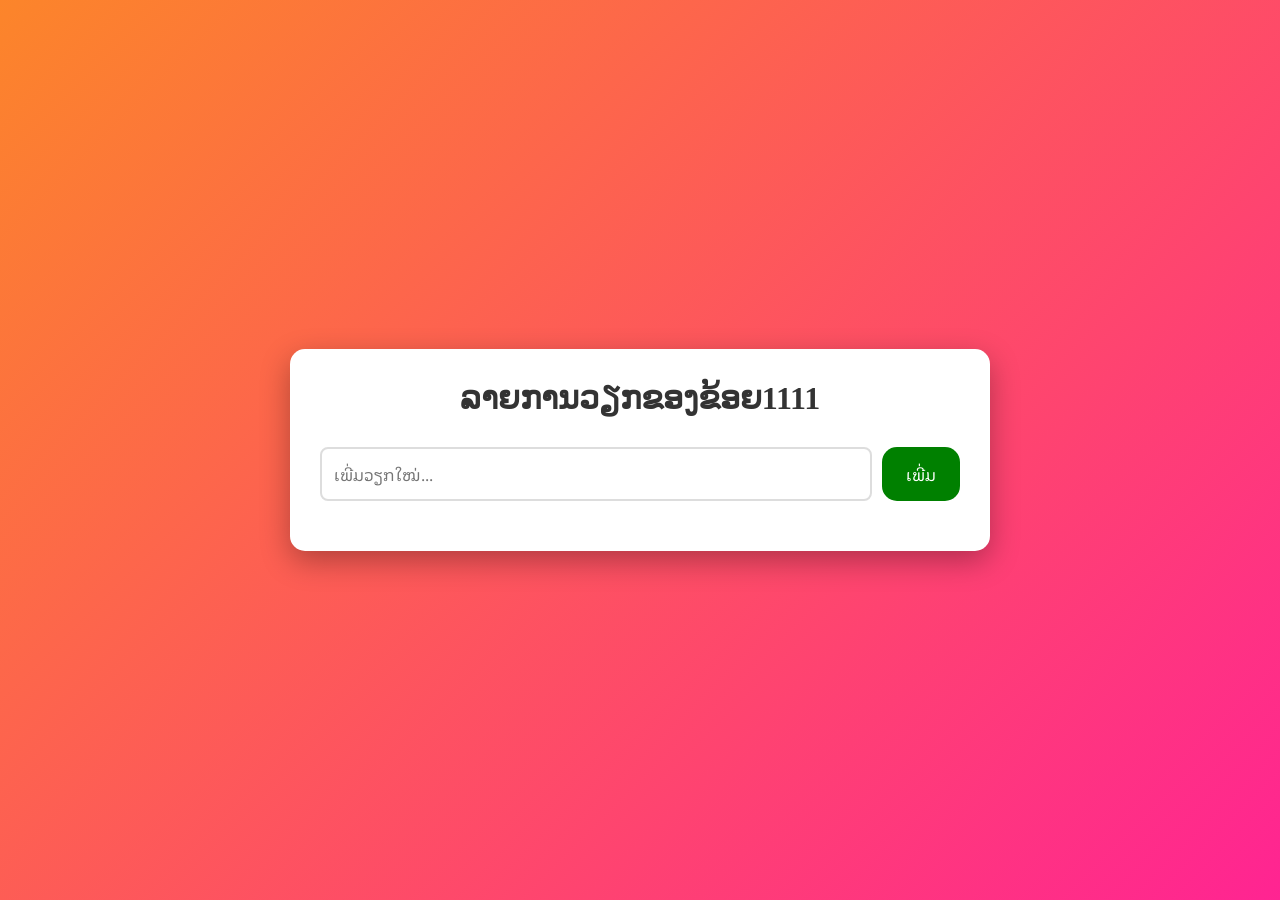
<file: form.html>
<!DOCTYPE html>
<html lang="lo">

<head>
   <meta charset="UTF-8">
   <title>ລາຍການວຽກ</title>
   <link rel="stylesheet" href="style.css">

</head>

<body>
   <div class="container">
      <h1>ລາຍການວຽກຂອງຂ້ອຍ1111</h1>
      
      <div class="input-container">
         <input type="text" id="taskInput" placeholder="ເພີ່ມວຽກໃໝ່...">
         <button id="addBtn">ເພີ່ມ</button>
      </div>
      
      <ul id="taskList">
         
      </ul>
      
   </div>
   
   <script src="javascript.js"></script>
</body>

</html>
</file>
<file: style.css>
@import url('https://fonts.googleapis.com/css2?family=Bungee+Spice&family=Josefin+Sans:ital,wght@0,100..700;1,100..700&family=Libre+Baskerville:ital,wght@0,400;0,700;1,400&family=Noto+Sans+Lao+Looped:wght@100..900&family=Noto+Serif:ital,wght@0,100..900;1,100..900&family=Playwrite+RO:wght@100..400&family=Spectral:ital,wght@0,200;0,300;0,400;0,500;0,600;0,700;0,800;1,200;1,300;1,400;1,500;1,600;1,700;1,800&display=swap');

* {
   margin: 0;
   padding: 0;
   box-sizing: border-box;
   font-family: "Noto Sans Lao Looped", sans-serif;
}

body {
   background: linear-gradient(135deg, #fc852a 0%, #ff2492 100%);
   min-height: 100vh;
   display: flex;
   justify-content: center;
   align-items: center;
   padding: 20px;
}

.container {
   background: white;
   border-radius: 15px;
   padding: 30px;
   width: 100%;
   max-width: 700px;
   box-shadow: 0 10px 30px rgba(0, 0, 0, 0.3);
}

h1 {
   color: #333;
   text-align: center;
   margin-bottom: 30px;
   font-family: "Phetsarath OT" !important;
}

.input-container {
   display: flex;
   gap: 10px;
   margin-bottom: 20px;
}

#taskInput {
   flex: 1;
   padding: 12px;
   border: 2px solid #ddd;
   border-radius: 8px;
   font-size: 16px;
}

#taskInput:focus {
   outline: none;
   border-color: #667eea;
}

#addBtn {
   padding: 12px 24px;
   background: green;
   color: white;
   border: none;
   border-radius: 15px;
   cursor: pointer;
   font-size: 16px;
   transition: background 4s;
}

#addBtn:hover {
   background: #5568d3;
}

/* Button ອັບເດດ: ສີຟ້າ ຕອນກຳລັງແກ້ໄຂ Task */
#addBtn.update-btn {
   background: #007bff;
   transition: background 0.3s;
}

/* ສີຟ້າເຂັ້ມ ເມື່ອເອົາເມົາສ໌ໄປວາງເທິງ Button ອັບເດດ */
#addBtn.update-btn:hover {
   background: #0056b3;
}

#taskList {
   list-style: none;
}

.task-item {
   background: #f8f9fa;
   padding: 15px;
   margin-bottom: 10px;
   border-radius: 8px;
   display: flex;
   justify-content: space-between;
   align-items: center;
   transition: transform 0.2s;
}

.task-item:hover {
   transform: translateY(5px);
}

.task-item.completed {
   opacity: 0.6;
   text-decoration: line-through;
}

.task-text {
   flex: 1;
   cursor: pointer;
}

/* Button ແກ້ໄຂ ໃນແຕ່ລະ Task */
.edit-btn {
   background: #007bff;
   color: white;
   border: none;
   padding: 8px 16px;
   border-radius: 5px;
   cursor: pointer;
   margin: 0 8px;
   transition: background 0.3s;
}

/* ສີຟ້າເຂັ້ມ ເມື່ອເອົາເມົາສ໌ໄປວາງເທິງ Button ແກ້ໄຂ */
.edit-btn:hover {
   background: #0056b3;
}

.delete-btn {
   background:gray;
   color: white;
   border: none;
   padding: 8px 16px;
   border-radius: 5px;
   cursor: pointer;
   transition: background 0.3s;
}

.delete-btn:hover {
   background: red;
}
</file>
